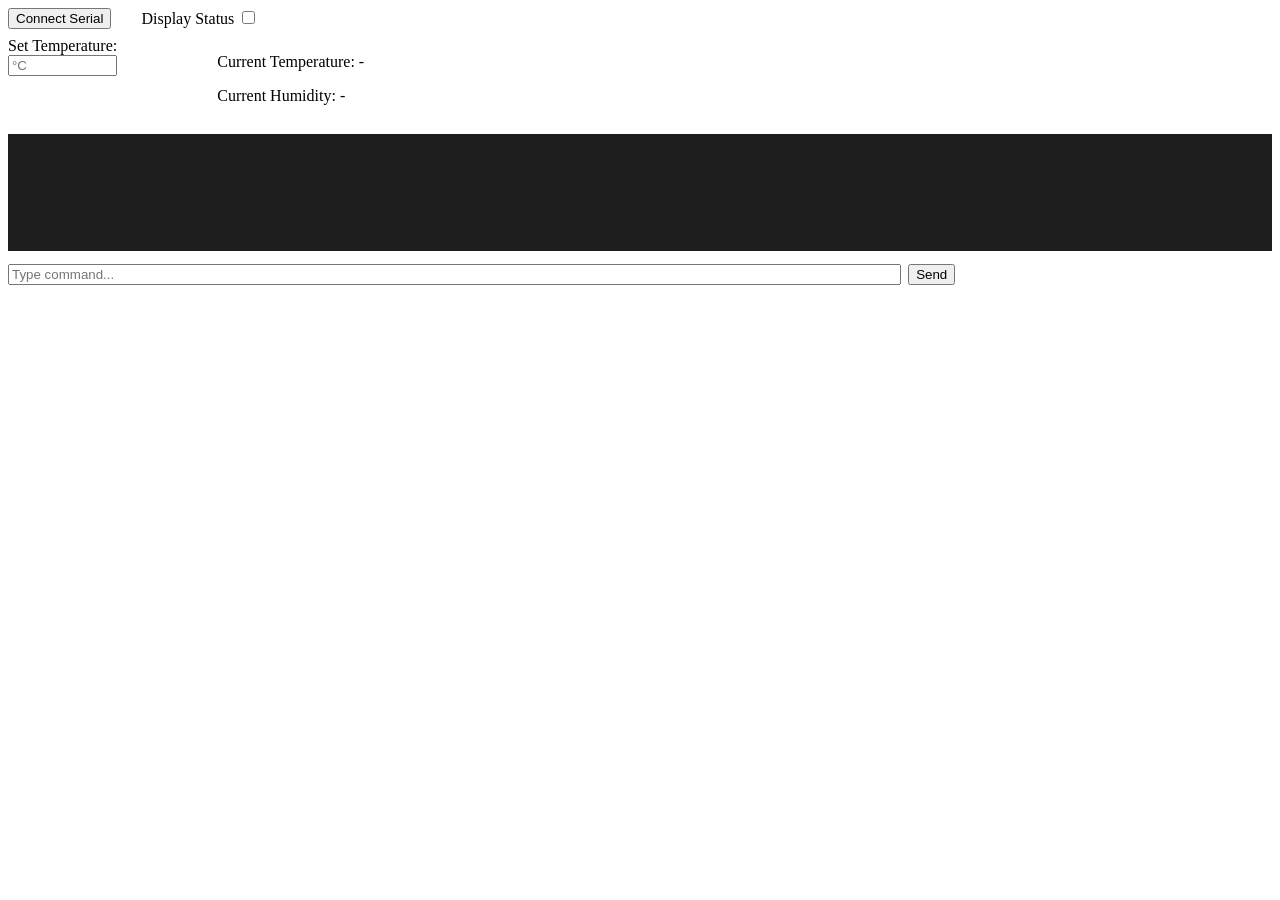
<file: webserial/index.html>
<!-- You need to actually place down some html for the script to interact with, this is like the framework -->
<!-- In this format too, you'll also need to squeeze some style in or put it all in static/custom.css -->
<!DOCTYPE html>
<html>
<head>
    <title>EZ-Bake GUI</title>
    <script src="confirmValue.js"></script>
    <link rel="stylesheet" href="style.css">
</head>


<body>

<div class="header" id="header">
    
</div>

<div class="top-options">
    <div><button id="connect">Connect Serial</button></div>
    <div>
        <span>Display Status</span>
        <span><input type="checkbox"></span>
    </div>
</div>

<div>
    <div class="info-display" style="margin-top: 0.5em;">
        <div class="num-input" id="set-temp-container">
            <label for="set-temp">Set Temperature:</label>
            <input 
                name="set-temp" 
                id="set-temp"
                type="number" 
                placeholder="°C" 
                max=400
                min=-70
                onblur="confirmValue('set-temp')"
            >
        </div>
        <div class="current-readings" id="current-readings">
            <div id="current-temp-container">
                <p id="current-temp">Current Temperature: -</p>
            </div>

            <div id="current-humidity-container">
                <p id="current-humidity">Current Humidity: -</p>
            </div>
        </div>
    </div>
</div>

<div style="margin-top: 0.5em;">
<pre id="console" style="background:#1e1e1e;color:#ffffff;padding:0.5em;min-height:8em;max-height:20em;overflow:auto;font-family:monospace;"></pre>
<input id="input" type="text" placeholder="Type command..." style="width:70%;margin-right:0.25em;">
<button id="send">Send</button>
</div>

<div>

</div>

<script src="serialConnect.js"></script>

</body>
</html>
</file>
<file: webserial/style.css>
.top-options {
    display: flex;
}
.top-options div {
    margin-right: 30px;
}
.info-display {
    display: flex;
}
.info-display div {
    margin-right: 100px;
}
.num-input{
    display: flex;
    flex-direction: column;
}
</file>
